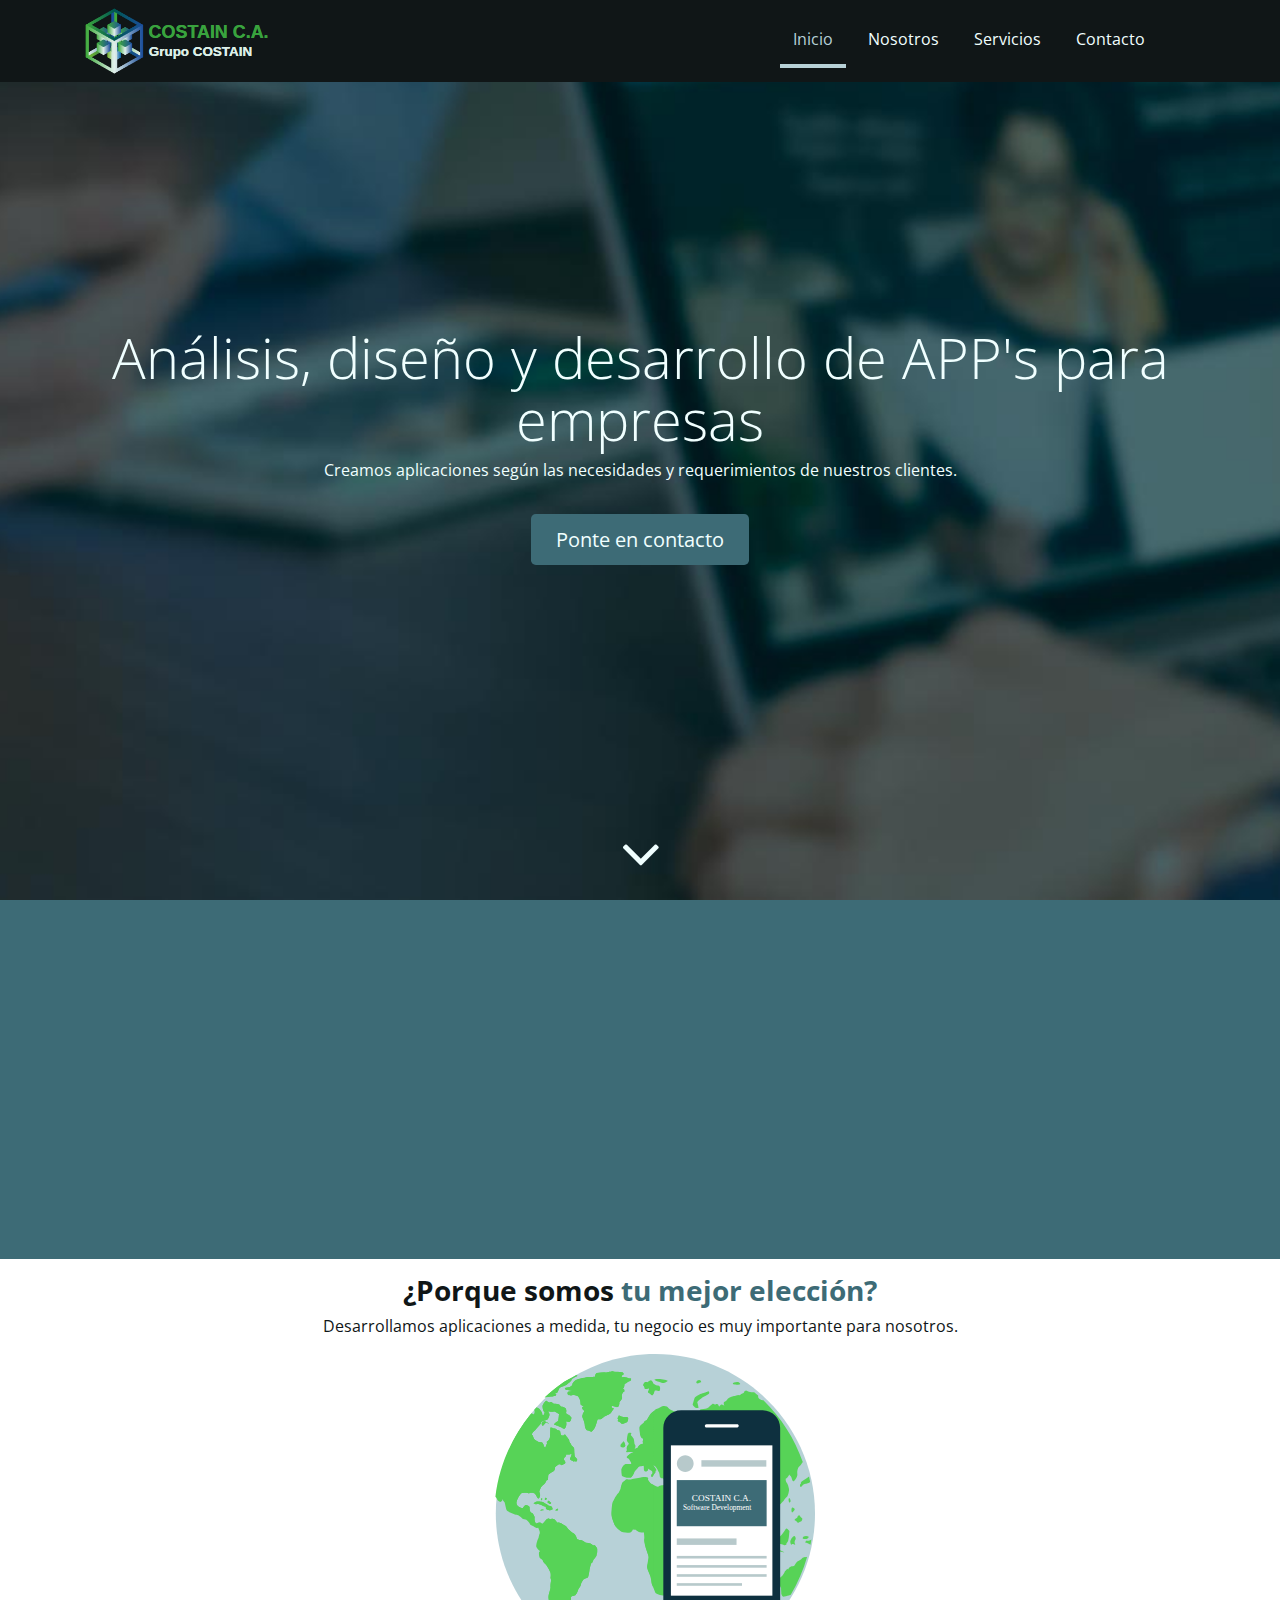
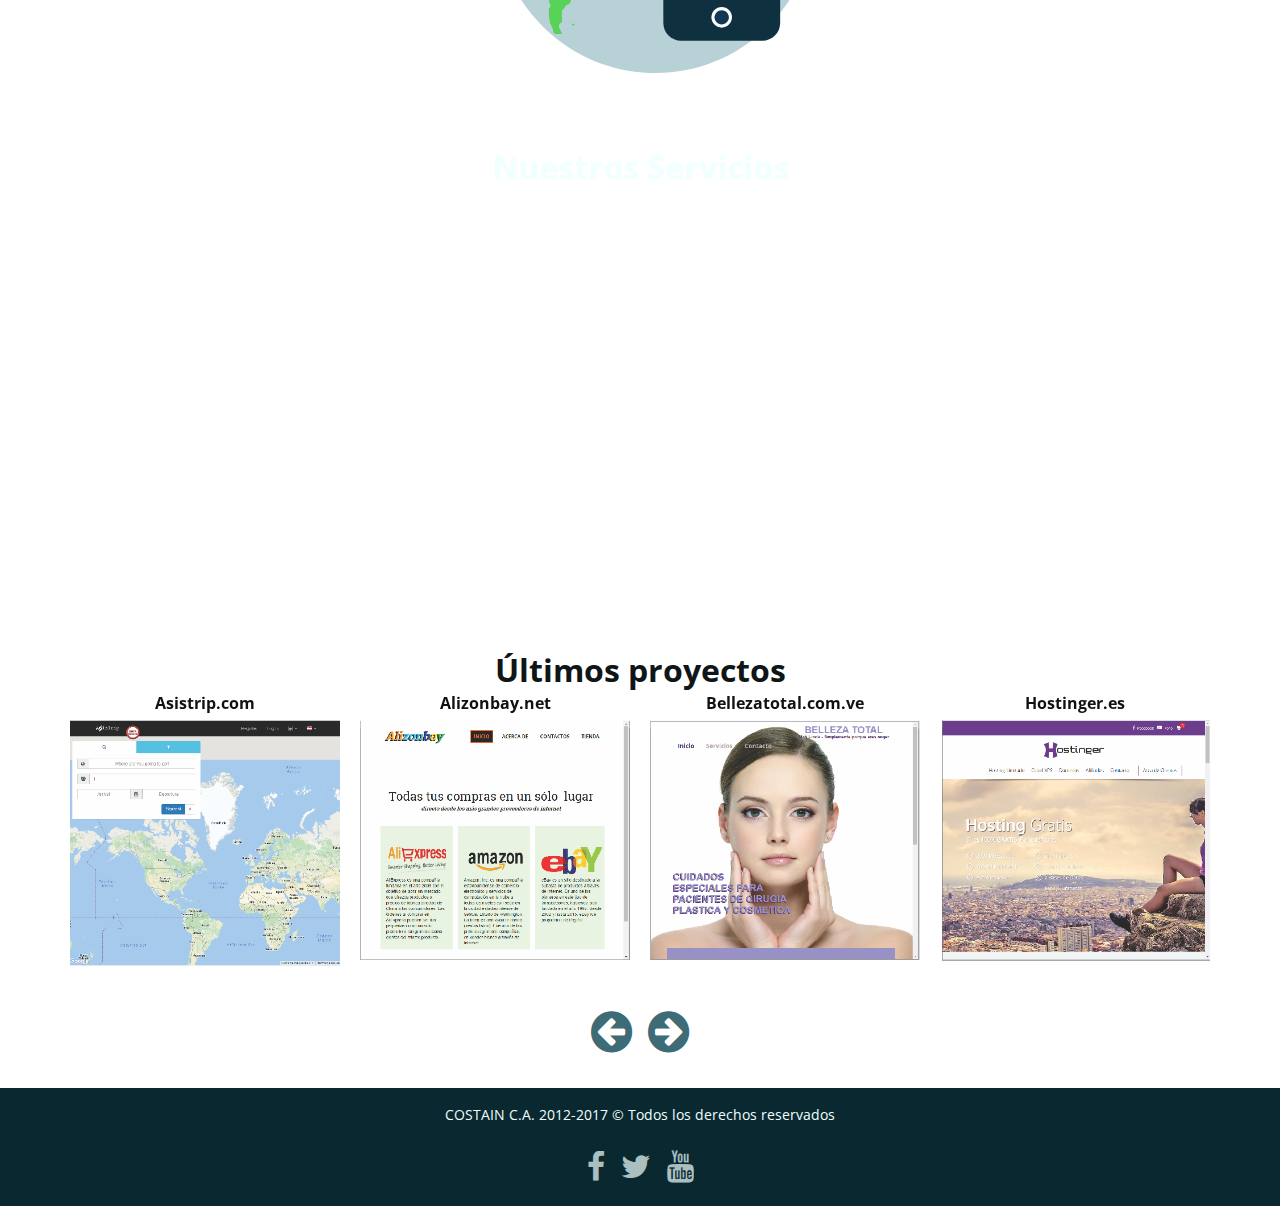
<file: index.html>
<!DOCTYPE html>
<html lang="en">

<head>
    <title>COSTAIN - Software Development</title>
    <!-- Required meta tags always come first -->
    <meta charset="utf-8">
    <meta name="viewport" content="width=device-width, initial-scale=1, shrink-to-fit=no">
    <meta http-equiv="x-ua-compatible" content="ie=edge">
    <link rel="shortcut icon" type="image/x-icon" href="favicon.ico">

    <!-- Cargando fuentes -->
    <link href='https://fonts.googleapis.com/css?family=Open+Sans:400,700,700italic' rel='stylesheet' type='text/css'>

    <!-- Cargando iconos -->
    <link href='css/font-awesome.min.css' rel='stylesheet' type='text/css'>

    <!-- Carga de Galeria de imágenes -->
    <link rel="stylesheet" href="css/owl.carousel.min.css">

    <!-- Carga de archivos css -->
    <link rel="stylesheet" href="css/bootstrap.css">
    <link rel="stylesheet" href="css/animate.min.css">
    <link rel="stylesheet" href="css/estilos.css">
</head>

<body>
    <section class="bienvenidos">

        <header class="encabezado navbar-fixed-top" role="banner" id="encabezado">
            <div class="container">
                <a href="index.html" class="logo">
                    <img src="images/logo.svg" alt="Logo del sitio">
                </a>

                <button type="button" class="boton-buscar" data-toggle="collapse" data-target="#bloque-buscar" aria-expanded="false">
                    <!-- <i class="fa fa-search" aria-hidden="true"></i> -->
                </button>
                <button type="button" class="boton-menu hidden-md-up" data-toggle="collapse" data-target="#menu-principal" aria-expanded="false">
                    <i class="fa fa-bars" aria-hidden="true"></i></button>

                <form action="#" id="bloque-buscar" class="collapse">
                    <div class="contenedor-bloque-buscar">
                        <input type="text" placeholder="Buscar...">
                        <input type="submit" value="Buscar">
                    </div>
                </form>

                <nav id="menu-principal" class="collapse">
                    <ul>
                        <li class="active"><a href="index.html">Inicio</a></li>
                        <li><a href="nosotros.html">Nosotros</a></li>
                        <li><a href="servicios.html">Servicios</a></li>
                        <li><a href="contacto.html">Contacto</a></li>
                    </ul>
                </nav>

            </div>
        </header>


        <div class="texto-encabezado text-xs-center">

            <div class="container">
                <h1 class="display-4 wow bounceIn">Análisis, diseño y desarrollo de APP's para empresas</h1>
                <p class="wow bounceIn" data-wow-delay=".3s">Creamos aplicaciones según las necesidades y requerimientos de nuestros clientes.</p>
                <a href="contacto.html" class="btn btn-primary btn-lg">Ponte en contacto</a>
            </div>

        </div>
        <div class="flecha-bajar text-xs-center">
            <a data-scroll href="#agencia"> <i class="fa fa-angle-down" aria-hidden="true"></i></a>
        </div>

    </section>
    <section class="agencia p-y-1" id="agencia">

        <div class="container">


            <div class="row">

                <div class="col-md-8 col-xl-9 wow bounceIn" data-wow-delay=".3s">
                    <h2 class="h3 text-xs-center text-md-left font-weight-bold">Análisis, Diseño y Desarrollo de Sistemas</h2>
                    <p class="text-justify">COSTAIN te asesora en el desarrollo y el diseño para que tu Aplicación Web o Movil salga a la luz. Ponemos a tu disposición las mejores plataformas del mundo de las telecomunicaciones. Proporcionamos soluciones sostenibles y los más altos estándares de calidad de servicio para nuestros clientes.</p>
                    <p class="text-justify">Invertimos en investigación e innovación para dar soluciones a los retos del futuro. Ponemos a tu alcance un servicio adaptado a tus necesidades, desde una consultoría integral con supervisión de todos y cada uno de los pasos que has de seguir para crear un negocio actual (comunicación, diseño corporativo, tecnologías...) a productos adaptados a metodologías ágiles de creación de apps diseñadas por nosotros y avaladas por nuestros años de experiencia.</p>
                    <p class="text-justify">Proveemos soluciones de ingeniería, trabajamos de manera responsable y sostenible para cumplir y satisfacer las principales necesidades de nuestros clientes.</p>

                </div>
                <div class="col-md-4 col-xl-3 wow bounceIn" data-wow-delay=".6s">
                    <img src="images/agencia.svg" alt="La agencia">
                </div>
            </div>
        </div>

    </section>
    <section class="tu-mejor-eleccion p-y-1">
        <div class="container">

            <h2 class="h3 text-xs-center font-weight-bold">¿Porque somos <span>tu mejor elección?</span></h2>
            <p class="text-xs-center">
                Desarrollamos aplicaciones a medida, tu negocio es muy importante para nosotros.
            </p>

            <div class="row">
                <ul class="col-xs-6 col-lg-4 text-xs-center text-lg-left">
                    <li class="wow zoomIn" data-wow-duration=".3s" data-wow-delay=".3s">
                        <i class="fa fa-sort-alpha-asc" aria-hidden="true"></i>

                        <div class="contenedor-eleccion">
                            <h4>Aplicaciones web</h4>
                            <p class="hidden-md-down">Para empresa que requiera ampliar sus plataformas de gestión.</p>
                        </div>
                    </li>
                    <li class="wow zoomIn" data-wow-duration=".3s" data-wow-delay=".7s">
                        <i class="fa fa-file-code-o" aria-hidden="true"></i>
                        <div class="contenedor-eleccion">
                            <h4>Software a medida</h4>
                            <p class="hidden-md-down">Servicios de mejora correctiva y evolutiva para sus aplicaciones.</p>
                        </div>
                    </li>
                    <li class="wow zoomIn" data-wow-duration=".3s" data-wow-delay="1.1s">
                        <i class="fa fa-cloud" aria-hidden="true"></i>
                        <div class="contenedor-eleccion">
                            <h4>Cloud computing</h4>
                            <p class="hidden-md-down">Para empresa que quieren llevar sus plataformas de gestión a otro nivel.</p>
                        </div>
                    </li>
                </ul>

                <div class="hidden-md-down col-lg-4">
                    <img src="images/mundo.svg" alt="Mundo movil">
                </div>

                <ul class="col-xs-6 col-lg-4 text-xs-center text-lg-right">
                    <li class="wow zoomIn" data-wow-duration=".3s" data-wow-delay=".5s">
                        <i class="fa fa-gamepad" aria-hidden="true"></i>
                        <div class="contenedor-eleccion">
                            <h4>Videojuegos</h4>
                            <p class="hidden-md-down">Si tu negocio son los Video Juegos, podemos desarrollar su idea, darle soporte y seguimiento.</p>
                        </div>
                    </li>
                    <li class="wow zoomIn" data-wow-duration=".3s" data-wow-delay=".9s">
                        <i class="fa fa-spinner" aria-hidden="true"></i>
                        <div class="contenedor-eleccion">
                            <h4>Hosting</h4>
                            <p class="hidden-md-down">Tu sitio Web en línea sin complicaciones, dejanos las tareas técnicas y de administración a nosostros.</p>
                        </div>
                    </li>
                    <li class="wow zoomIn" data-wow-duration=".3s" data-wow-delay="1.3s">
                        <i class="fa fa-mobile" aria-hidden="true"></i>
                        <div class="contenedor-eleccion">
                            <h4>App android & iOS</h4>
                            <p class="hidden-md-down">Requieres una App especifica o quieres convertir tu sitio una App, nosotros te ayudamos.</p>
                        </div>
                    </li>
                </ul>
            </div>
        </div>
    </section>

    <main class="servicios p-y-1">
        <div class="container">
            <h2 class="text-xs-center font-weight-bold">Nuestros Servicios</h2>


            <div class="row">
                <article class="col-md-4 wow bounceInLeft" data-wow-delay=".3s">
                    <img src="images/servicio-1.svg" alt="Servicio Desarrollo de Aplicaciones Mobiles">
                    <h3><a href="#"> Desarrollo de Aplicaciones Mobiles </a></h3>
                    <p class="hidden-sm-down text-justify">Desarrollamos aplicaciones móviles y plataformas web. Nuestra principal cualidad está en el desarrollo de software a medida de tus necesidades.</p>
                    <a href="#" class="btn btn-secondary hidden-sm-down">Más información</a>

                </article>

                <article class="col-md-4 wow bounceInUp" data-wow-delay=".6s">
                    <img src="images/servicio-2.svg" alt="Servicio Consultoría Tecnológica">
                    <h3><a href="#">Consultoría Tecnológica</a></h3>
                    <p class="hidden-sm-down text-justify">Ofrecemos consultoría tecnológica especializada en movilidad, necesaria previo al desarrollo de cualquier proyecto.</p>
                    <a href="#" class="btn btn-secondary hidden-sm-down">Más información</a>
                </article>

                <article class="col-md-4 wow bounceInRight" data-wow-delay="1s">
                    <img src="images/servicio-3.svg" alt="Servicio Marketing y publicidad">
                    <h3><a href="#">Marketing y publicidad</a></h3>
                    <p class="hidden-sm-down text-justify">Desarrollamos campañas publicitarias para tus sitios y APP's. Hacemos conocer tu marca en el momento exacto para conseguir un mayor inpacto.</p>
                    <a href="#" class="btn btn-secondary hidden-sm-down">Más información</a>
                </article>

            </div>
        </div>
    </main>


    <section class="ultimos-proyectos p-y-1">
        <div class="container">
            <h2 class="text-xs-center font-weight-bold">Últimos proyectos</h2>

            <div class="owl-carousel">
                <a href="#">
                    <h4>Asistrip.com</h4>
                    <img src="images/proyecto1.svg" alt="AsisTrip - asistente para viajes, hospedaje y mucho más.">
                </a>

                <a href="#">
                    <h4>Alizonbay.net</h4>
                    <img src="images/proyecto2.svg" alt="AliExpress, Amazon y eBay todos en un solo sitio.">
                </a>

                <a href="#">
                    <h4>Bellezatotal.com.ve</h4>
                    <img src="images/proyecto3.svg" alt="Cuidados especiales para pacientes de cirugia plastica y cosmetica.">
                </a>

                <a href="#">
                    <h4>Hostinger.es</h4>
                    <img src="images/proyecto4.svg" alt="Hospedaje para sitios web.">
                </a>

                <a href="#">
                    <h4>PixiCard.com</h4>
                    <img src="images/proyecto5.svg" alt="PixiCard - Comparte al mundo tu actualidad profesional. Presentación profesional e inteligente.">
                </a>

                <a href="#">
                    <h4>Radios.co.ve</h4>
                    <img src="images/proyecto6.svg" alt="Todas las emisoras de radio de Venezuela en una página.">
                </a>


            </div>
        </div>
    </section>
    
    <footer class="piedepagina p-y-1" role="contentinfo">
        <div class="container">
            <p>COSTAIN C.A. 2012-2017 © Todos los derechos reservados</p>
            <ul class="redes-sociales">
                <li><a href="#"><i class="fa fa-facebook" aria-hidden="true"> </i>  </a></li>
                <li><a href="#"><i class="fa fa-twitter" aria-hidden="true"></i> </a></li>
                <li><a href="#"><i class="fa fa-youtube" aria-hidden="true"></i> </a></li>
            </ul>
        </div>
    </footer>

    <a data-scroll class="ir-arriba" href="#encabezado"><i class="fa  fa-arrow-circle-up" aria-hidden="true"> </i> </a>

    <!-- Carga de archivos  JS -->

    <script src="js/jquery.min.js"></script>
    <script src="js/bootstrap.min.js"></script>
    <script src="js/owl.carousel.min.js"></script>
    <script type="text/javascript">
        $('.owl-carousel').owlCarousel({
            loop: true,
            margin: 0,
            nav: true,
            autoWidth: false,
            navText: ['<i class="fa fa-arrow-circle-left" title="Anterior"></i>', '<i class="fa  fa-arrow-circle-right" title="Siguiente"></i>'],
            responsive: {
                0: {
                    items: 1
                },
                500: {
                    items: 2,
                    margin: 20
                },
                800: {
                    items: 3,
                    margin: 20
                },
                1000: {
                    items: 4,
                    margin: 20
                }
            }
        })

    </script>
    <script src="js/wow.min.js"></script>
    <script src="js/smooth-scroll.min.js"></script>
    <script src="js/sitio.js"></script>



</body>

</html>
</file>
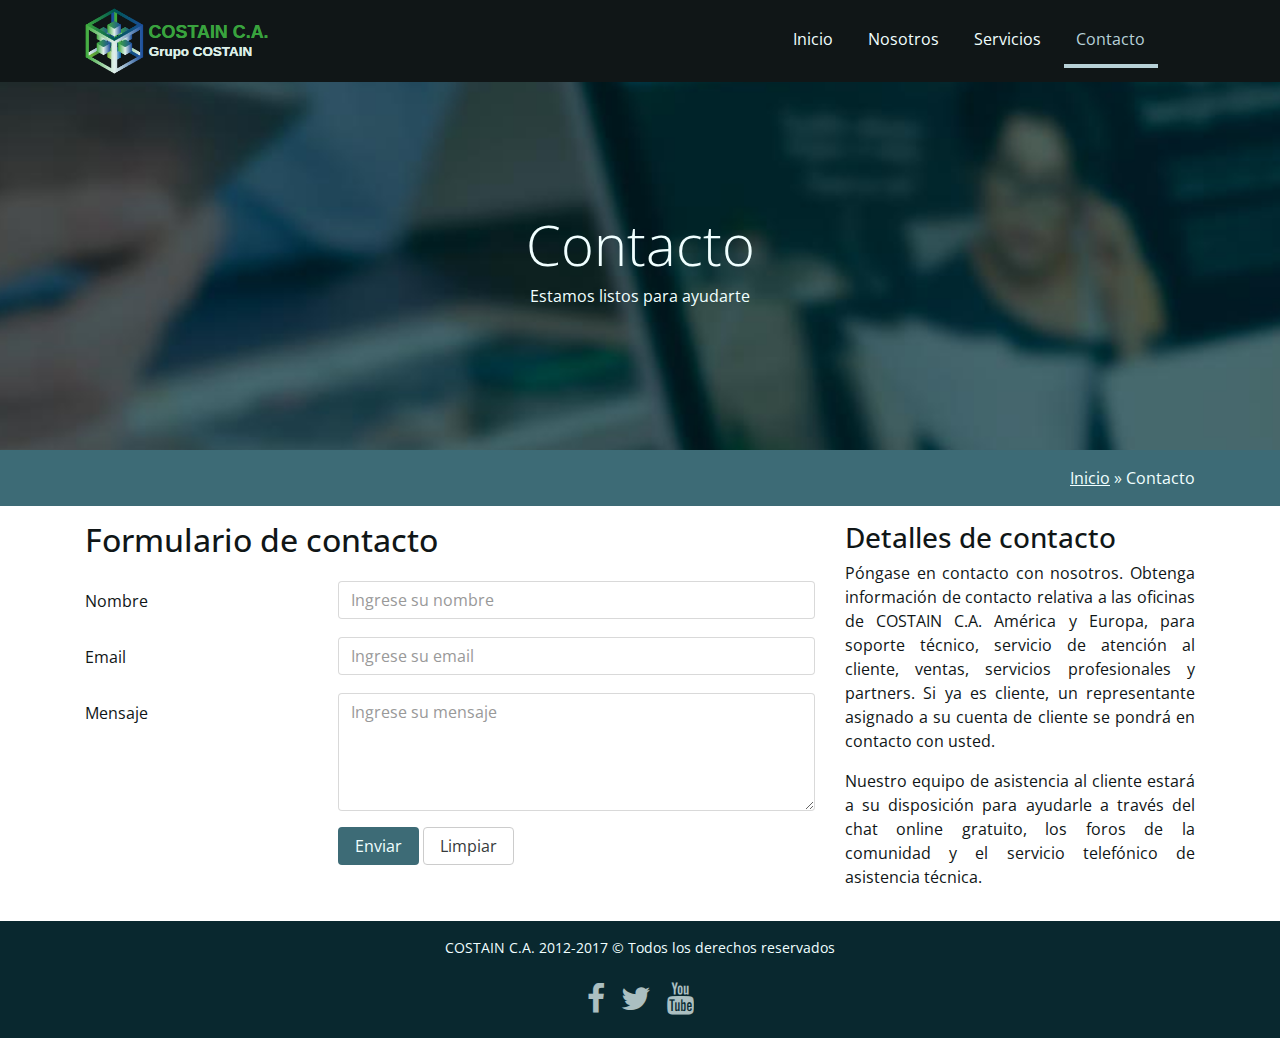
<file: contacto.html>
<!DOCTYPE html>
<html lang="en">

<head>
    <title>COSTAIN - Software Development</title>
    <!-- Required meta tags always come first -->
    <meta charset="utf-8">
    <meta http-equiv="Content-Type" content="text/html; charset=utf-8" />
    <meta name="viewport" content="width=device-width, initial-scale=1, shrink-to-fit=no">
    <meta http-equiv="x-ua-compatible" content="ie=edge">
    <link rel="shortcut icon" type="image/x-icon" href="favicon.ico">

    <!-- Cargando fuentes-->
    <link href='https://fonts.googleapis.com/css?family=Open+Sans:400,700,700italic' rel='stylesheet' type='text/css'>

    <!-- Cargando iconos -->
    <link href='css/font-awesome.min.css' rel='stylesheet' type='text/css'>


    <!-- Carga de archivos css -->
    <link rel="stylesheet" href="css/bootstrap.css">
    <link rel="stylesheet" href="css/animate.min.css">
    <link rel="stylesheet" href="css/estilos.css">
</head>

<body class="paginas-internas">
    <section class="bienvenidos">
        <header class="encabezado navbar-fixed-top" role="banner" id="encabezado">
            <div class="container">
                <a href="index.html" class="logo">
                    <img src="images/logo.svg" alt="Logo del sitio">
                </a>
                <button type="button" class="boton-buscar" data-toggle="collapse" data-target="#bloque-buscar" aria-expanded="false">
                    <!-- <i class="fa fa-search" aria-hidden="true"></i> -->
                </button>
                <button type="button" class="boton-menu hidden-md-up" data-toggle="collapse" data-target="#menu-principal" aria-expanded="false">
                    <i class="fa fa-bars" aria-hidden="true"></i>
                </button>
                <form action="#" id="bloque-buscar" class="collapse">
                    <div class="contenedor-bloque-buscar">
                        <input type="text" placeholder="Buscar...">
                        <input type="submit" value="Buscar">
                    </div>
                </form>
                <nav id="menu-principal" class="collapse">
                    <ul>
                        <li><a href="index.html">Inicio</a></li>
                        <li><a href="nosotros.html">Nosotros</a></li>
                        <li><a href="servicios.html">Servicios</a></li>
                        <li class="active"><a href="contacto.html">Contacto</a></li>
                    </ul>
                </nav>
            </div>
        </header>


        <div class="texto-encabezado text-xs-center">
            <div class="container">
                <h1 class="display-4 wow bounceIn">Contacto</h1>
                <p class="wow bounceIn" data-wow-delay=".3s">Estamos listos para ayudarte</p>
            </div>
        </div>

    </section>
    <section class="ruta p-y-1">
        <div class="container">
            <div class="row">
                <div class="col-xs-12 text-xs-right">
                    <a href="index.html">Inicio</a> » Contacto
                </div>
            </div>
        </div>
    </section>
    <main class="p-y-1">
        <div class="container">
            <div class="row">
                <div class="col-md-8">
                    <h2 class="m-b-2">Formulario de contacto</h2>
                    
                    <form name='formulario' class="contact_form" id='formulario' action="contact.php" method="post">
                        <div class="form-group row">
                            <label for="nombre" class="col-md-4 col-form-label">Nombre</label>
                            <div class="col-md-8">
                                <input class="form-control" type="text" id="nombre" name="nombre" placeholder="Ingrese su nombre" data-toggle="tooltip" data-placement="top" title="Ingrese su nombre completo">
                            </div>
                        </div>
                        <div class="form-group row">
                            <label for="email" class="col-md-4 col-form-label">Email</label>
                            <div class="col-md-8">
                                <input class="form-control" type="text" id="email" name="email" placeholder="Ingrese su email" data-toggle="tooltip" data-placement="top" title="Ingrese su email">
                            </div>
                        </div>
                        <div class="form-group row">
                            <label for="mensaje" class="col-md-4 col-form-label">Mensaje</label>
                            <div class="col-md-8">
                                <textarea class="form-control" rows="5" id="mensaje" name="mensaje" placeholder="Ingrese su mensaje" data-toggle="tooltip" data-placement="top" title="Ingrese un mensaje"></textarea>
                            </div>
                        </div>
                        <div class="form-group row">
                            <div class="col-md-8 offset-md-4">
                                <button type="submit" class="btn btn-primary">Enviar</button>
                                <button type="reset" class="btn btn-secondary">Limpiar</button>
                            </div>
                        </div>
                    </form>
                    
                </div>
                <div class="col-md-4 text-justify">
                    <h3>Detalles de contacto</h3>
                    <p>Póngase en contacto con nosotros. Obtenga información de contacto relativa a las oficinas de COSTAIN C.A. América y Europa, para  soporte técnico, servicio de atención al cliente, ventas, servicios profesionales y partners. Si ya es cliente, un representante asignado a su cuenta de cliente se pondrá en contacto con usted.</p>
                    <p>Nuestro equipo de asistencia al cliente estará a su disposición para ayudarle a través del chat online gratuito, los foros de la comunidad y el servicio telefónico de asistencia técnica.</p>
                </div>
            </div>
        </div>
    </main>

    <footer class="piedepagina p-y-1" role="contentinfo">
        <div class="container">
            <p>COSTAIN C.A. 2012-2017 © Todos los derechos reservados</p>
            <ul class="redes-sociales">
                <li><a href="#"><i class="fa fa-facebook" aria-hidden="true"> </i>  </a></li>
                <li><a href="#"><i class="fa fa-twitter" aria-hidden="true"></i> </a></li>
                <li><a href="#"><i class="fa fa-youtube" aria-hidden="true"></i> </a></li>
            </ul>
        </div>
    </footer>

    <a data-scroll class="ir-arriba" href="#encabezado"><i class="fa  fa-arrow-circle-up" aria-hidden="true"> </i> </a>

    <!-- Carga de archivos  JS -->

    <script src="js/jquery.min.js"></script>
    <script src="js/tether.min.js"></script>
    <script type="text/javascript">
        $(function() {
            $('[data-toggle="tooltip"]').tooltip()
        })

    </script>

    <script src="js/bootstrap.min.js"></script>
    <script src="js/wow.min.js"></script>
    <script src="js/smooth-scroll.min.js"></script>
    <script src="js/sitio.js"></script>

</body>

</html>
</file>
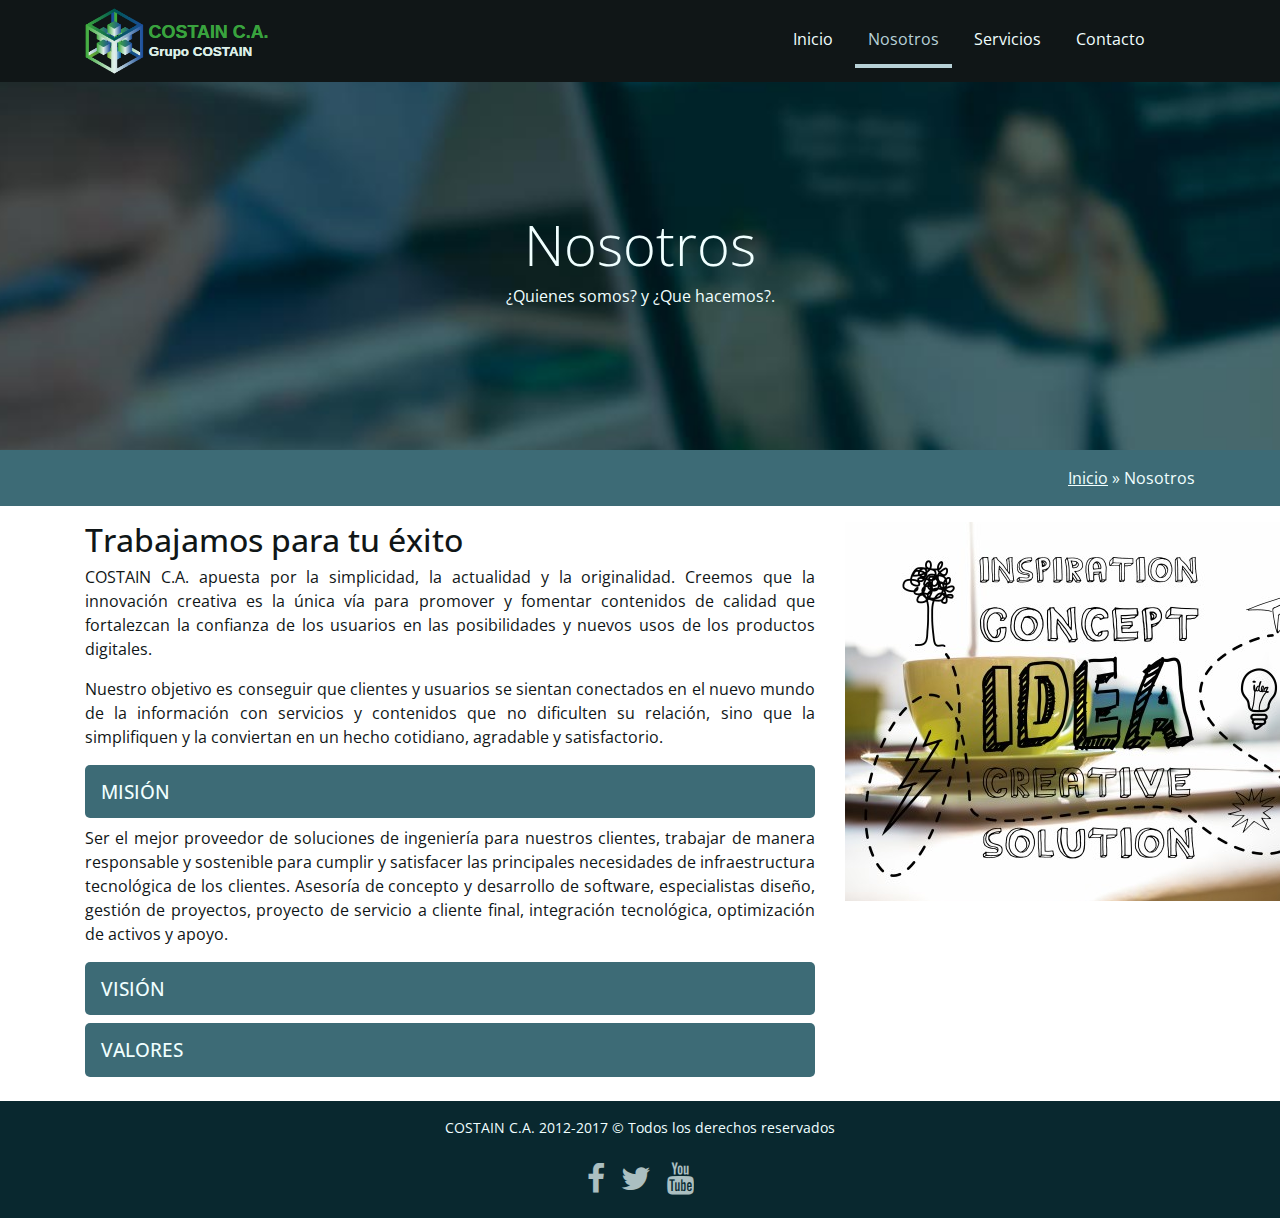
<file: nosotros.html>
<!DOCTYPE html>
<html lang="en">

<head>
    <title>Nosotros | COSTAIN - Software Development</title>
    <!-- Required meta tags always come first -->
    <meta charset="utf-8">
    <meta name="viewport" content="width=device-width, initial-scale=1, shrink-to-fit=no">
    <meta http-equiv="x-ua-compatible" content="ie=edge">
    <link rel="shortcut icon" type="image/x-icon" href="favicon.ico">

    <!-- Cargando fuentes -->
    <link href='https://fonts.googleapis.com/css?family=Open+Sans:400,700,700italic' rel='stylesheet' type='text/css'>

    <!-- Cargando iconos -->
    <link href='css/font-awesome.min.css' rel='stylesheet' type='text/css'>


    <!-- Carga de archivos css -->
    <link rel="stylesheet" href="css/bootstrap.css">
    <link rel="stylesheet" href="css/animate.min.css">
    <link rel="stylesheet" href="css/estilos.css">
</head>

<body class="paginas-internas">
    <section class="bienvenidos">

        <header class="encabezado navbar-fixed-top" role="banner" id="encabezado">
            <div class="container">
                <a href="index.html" class="logo">
                    <img src="images/logo.svg" alt="Logo del sitio">
                </a>

                <button type="button" class="boton-buscar" data-toggle="collapse" data-target="#bloque-buscar" aria-expanded="false">
                    <!-- <i class="fa fa-search" aria-hidden="true"></i> -->
                </button>
                <button type="button" class="boton-menu hidden-md-up" data-toggle="collapse" data-target="#menu-principal" aria-expanded="false">
                    <i class="fa fa-bars" aria-hidden="true"></i></button>

                <form action="#" id="bloque-buscar" class="collapse">
                    <div class="contenedor-bloque-buscar">
                        <input type="text" placeholder="Buscar...">
                        <input type="submit" value="Buscar">
                    </div>
                </form>

                <nav id="menu-principal" class="collapse">
                    <ul>
                        <li><a href="index.html">Inicio</a></li>
                        <li class="active"><a href="nosotros.html">Nosotros</a></li>
                        <li><a href="servicios.html">Servicios</a></li>
                        <li><a href="contacto.html">Contacto</a></li>
                    </ul>
                </nav>

            </div>
        </header>


        <div class="texto-encabezado text-xs-center">

            <div class="container">
                <h1 class="display-4">Nosotros</h1>
                <p class="wow bounceIn" data-wow-delay=".3s">¿Quienes somos? y ¿Que hacemos?.</p>

            </div>

        </div>

    </section>
    <section class="ruta p-y-1">
        <div class="container">
            <div class="row">
                <div class="col-xs-12 text-xs-right">
                    <a href="index.html">Inicio</a> » Nosotros

                </div>
            </div>
        </div>
    </section>
    <main class="p-y-1">
        <div class="container">
            <div class="row">
                <article class="col-md-8">
                    <h2>Trabajamos para tu éxito</h2>
                    <p class="text-justify">
                        COSTAIN C.A. apuesta por la simplicidad, la actualidad y la originalidad. Creemos que la innovación creativa es la única vía para promover y fomentar contenidos de calidad que fortalezcan la confianza de los usuarios en las posibilidades y nuevos usos de los productos digitales.
                    </p>
                    <p class="text-justify">
                        Nuestro objetivo es conseguir que clientes y usuarios se sientan conectados en el nuevo mundo de la información con servicios y contenidos que no dificulten su relación, sino que la simplifiquen y la conviertan en un hecho cotidiano, agradable y satisfactorio.
                    </p>



                    <div id="accordion" role="tablist" aria-multiselectable="true">

                        <div class="panel panel-default">

                            <h4 class="panel-heading">
 <a data-toggle="collapse" data-parent="#accordion" href="#tab-mision"> MISIÓN </a>

                            </h4>
                            <div id="tab-mision" class="panel-collapse collapse in">
                                <p class="text-justify">
                                    Ser el mejor proveedor de soluciones de ingeniería para nuestros clientes, trabajar de manera responsable y sostenible para cumplir y satisfacer las principales necesidades de infraestructura tecnológica de los clientes. Asesoría de concepto y desarrollo de software, especialistas diseño, gestión de proyectos, proyecto de servicio a cliente final, integración tecnológica, optimización de activos y apoyo.
                                </p>
                            </div>
                        </div>

                        <div class="panel panel-default">
                            <h4 class="panel-heading">
                               
        <a class="collapsed" data-toggle="collapse" data-parent="#accordion" href="#tab-vision" >VISIÓN</a>
     
                            </h4>
                            <div id="tab-vision" class="panel-collapse collapse">
                                <p class="text-justify">
                                    Estamos construyendo un negocio sostenible a largo plazo que crea más valor económico, ambiental y social a través de una mayor responsabilidad corporativa. En Costain, Responsabilidad Corporativa no es un departamento, es un estado de ánimo (EA) y la base de todas nuestras decisiones. Llamamos a este enfoque CostainEA. Es un compromiso con ustedes y con nuestros grupos de interés.
                                </p>
                                <p class="text-justify">
                                    ¿qué significa esto en la práctica? Esto significa centrarse en los temas que le interesan, lo que le permite juzgarnos sobre los ambiciosos objetivos que nos propusimos. CostainEA nuestro entorno natural y construido; nuestras relaciones con todos los grupos de interés y fundamentalmente, sobre el futuro. Creemos en relaciones exitosas a largo plazo, con nuestra propia gente, nuestros clientes y socios, nuestros inversores y toda nuestra comunidad.
                                </p>

                            </div>
                        </div>

                        <div class="panel panel-default">
                            <h4 class="panel-heading">
                               
        <a class="collapsed" data-toggle="collapse" data-parent="#accordion" href="#tab-valores" >
        VALORES
        </a>
     
                            </h4>
                            <div id="tab-valores" class="panel-collapse collapse">
                                <p class="text-justify">
                                    Animamos a la comunicación abierta, honesta y respetuosa. Creemos en relaciones sólidas y duraderas que sean mutuamente beneficiosas.
                                    <li>Proporcionar un ambiente de trabajo seguro.</li>
                                    <li>Proporcionar un ambiente de trabajo saludable para toda nuestra gente.</li>
                                    <li>Atraer, retener y desarrollar a los mejores profesionales para el Grupo Costain.</li>
                                    <li>Apoyar a las comunidades en las que operamos, asegurándonos que dejamos un legado duradero.</li>
                                    <li>Proporcionar soluciones sostenibles y los más altos estándares de calidad de servicio para nuestros clientes.</li>
                                    <li>Operar una cadena de suministro responsable de colaboración donde nuestros socios nos apoyan en la entrega de soluciones eficientes, innovadoras y sostenibles.</li>
                                </p>
                            </div>
                        </div>
                    </div>

                </article>
                <aside class="col-md-4">
                    <img src="images/nosotros.svg" alt="Nosotros">
                </aside>
            </div>
        </div>
    </main>

    <footer class="piedepagina p-y-1" role="contentinfo">
        <div class="container">
            <p>COSTAIN C.A. 2012-2017 © Todos los derechos reservados</p>
            <ul class="redes-sociales">
                <li><a href="#"><i class="fa fa-facebook" aria-hidden="true"> </i>  </a></li>
                <li><a href="#"><i class="fa fa-twitter" aria-hidden="true"></i> </a></li>
                <li><a href="#"><i class="fa fa-youtube" aria-hidden="true"></i> </a></li>
            </ul>
        </div>
    </footer>

    <a data-scroll class="ir-arriba" href="#encabezado"><i class="fa  fa-arrow-circle-up" aria-hidden="true"> </i> </a>

    <!-- Carga de archivos  JS -->

    <script src="js/jquery.min.js"></script>
    <script src="js/bootstrap.min.js"></script>
    <script src="js/wow.min.js"></script>
    <script src="js/smooth-scroll.min.js"></script>
    <script src="js/sitio.js"></script>

</body>

</html>
</file>
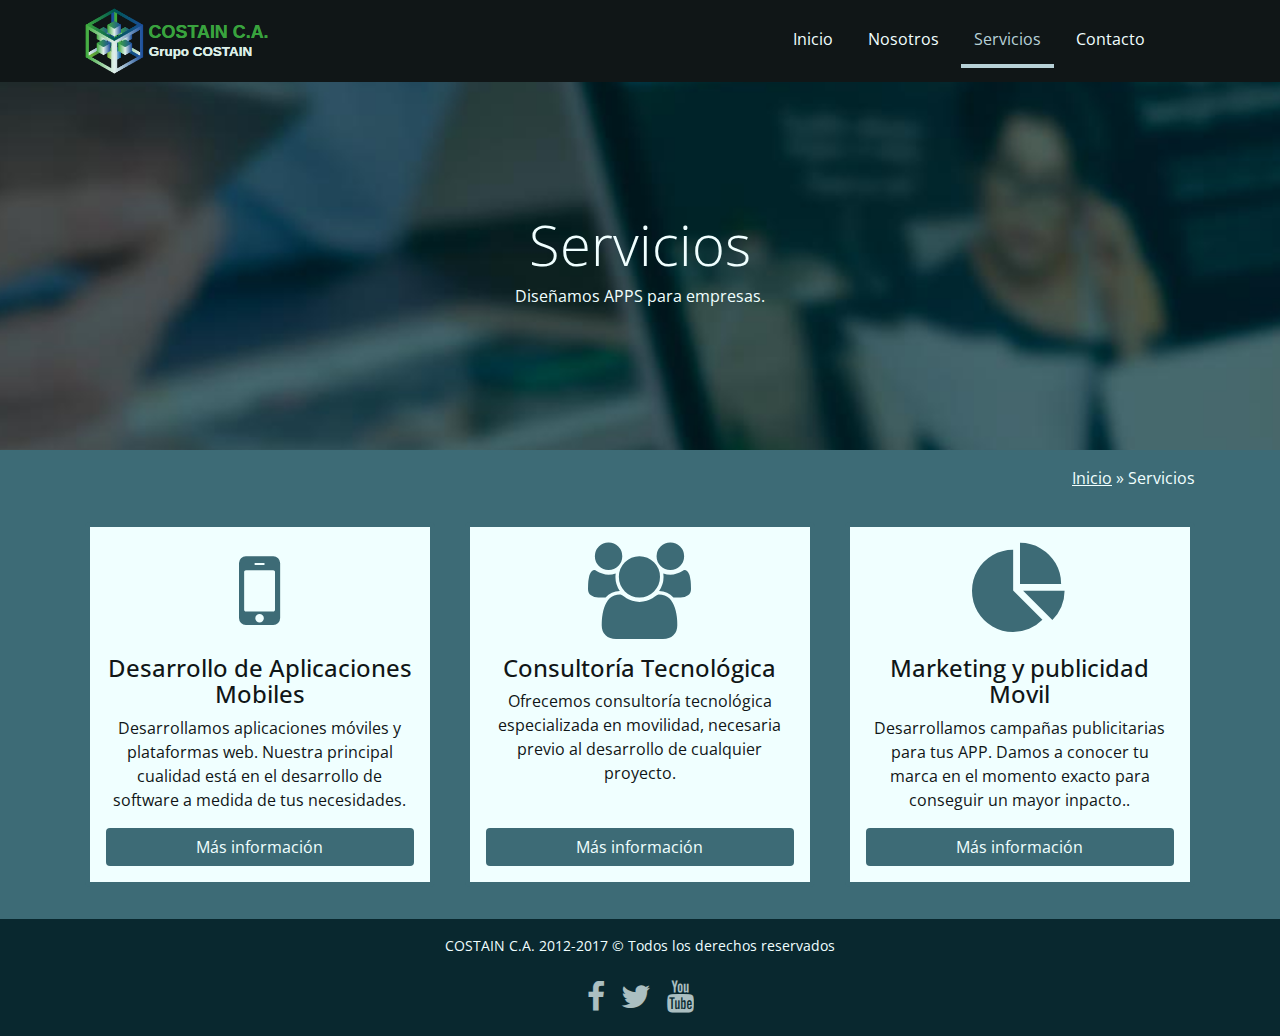
<file: servicios.html>
<!DOCTYPE html>
<html lang="en">

<head>
    <title>Servicios | COSTAIN - Software Development</title>
    <!-- Required meta tags always come first -->
    <meta charset="utf-8">
    <meta name="viewport" content="width=device-width, initial-scale=1, shrink-to-fit=no">
    <meta http-equiv="x-ua-compatible" content="ie=edge">
    <link rel="shortcut icon" type="image/x-icon" href="favicon.ico">

    <!-- Cargando fuentes-->
    <link href='https://fonts.googleapis.com/css?family=Open+Sans:400,700,700italic' rel='stylesheet' type='text/css'>

    <!-- Cargando iconos -->
    <link href='css/font-awesome.min.css' rel='stylesheet' type='text/css'>


    <!-- Carga de archivos css -->
    <link rel="stylesheet" href="css/bootstrap.css">
    <link rel="stylesheet" href="css/animate.min.css">
    <link rel="stylesheet" href="css/estilos.css">
</head>

<body class="paginas-internas">
    <section class="bienvenidos">

        <header class="encabezado navbar-fixed-top" role="banner" id="encabezado">
            <div class="container">
                <a href="index.html" class="logo">
                    <img src="images/logo.svg" alt="Logo del sitio">
                </a>

                <button type="button" class="boton-buscar" data-toggle="collapse" data-target="#bloque-buscar" aria-expanded="false">
                    <!-- <i class="fa fa-search" aria-hidden="true"></i> -->
                </button>
                <button type="button" class="boton-menu hidden-md-up" data-toggle="collapse" data-target="#menu-principal" aria-expanded="false">
                    <i class="fa fa-bars" aria-hidden="true"></i></button>

                <form action="#" id="bloque-buscar" class="collapse">
                    <div class="contenedor-bloque-buscar">
                        <input type="text" placeholder="Buscar...">
                        <input type="submit" value="Buscar">
                    </div>
                </form>

                <nav id="menu-principal" class="collapse">
                    <ul>
                        <li><a href="index.html">Inicio</a></li>
                        <li><a href="nosotros.html">Nosotros</a></li>
                        <li class="active"><a href="servicios.html">Servicios</a></li>
                        <li><a href="contacto.html">Contacto</a></li>
                    </ul>
                </nav>

            </div>
        </header>


        <div class="texto-encabezado text-xs-center">

            <div class="container">
                <h1 class="display-4  wow bounceIn">Servicios</h1>
                <p class="wow bounceIn" data-wow-delay=".3s">Diseñamos APPS para empresas.</p>

            </div>

        </div>

    </section>
    <section class="ruta p-y-1">
        <div class="container">
            <div class="row">
                <div class="col-xs-12 text-xs-right">
                    <a href="index.html">Inicio</a> » Servicios

                </div>
            </div>
        </div>
    </section>
    <main class="p-y-1 lista-servicios">
        <div class="container">
            <div class="row">

                <div class="col-md-4">
                    <article class="item-servicios">
                        <i class="fa fa-mobile" aria-hidden="true"></i>
                        <h4>Desarrollo de Aplicaciones Mobiles</h4>

                        <p>
                            Desarrollamos aplicaciones móviles y plataformas web. Nuestra principal cualidad está en el desarrollo de software a medida de tus necesidades.
                        </p>
                        <a href="#" class="btn btn-primary" data-toggle="modal" data-target="#servicio1">Más información</a>

                    </article>
                </div>


                <div class="col-md-4">
                    <article class="item-servicios">
                        <i class="fa fa-group" aria-hidden="true"></i>
                        <h4>Consultoría Tecnológica</h4>
                        <p>
                            Ofrecemos consultoría tecnológica especializada en movilidad, necesaria previo al desarrollo de cualquier proyecto.
                        </p>
                        <a href="#" class="btn btn-primary" data-toggle="modal" data-target="#servicio2">Más información</a>

                    </article>
                </div>

                <div class="col-md-4">
                    <article class="item-servicios">
                        <i class="fa fa-pie-chart" aria-hidden="true"></i>
                        <h4>Marketing y publicidad Movil</h4>
                        <p>
                            Desarrollamos campañas publicitarias para tus APP. Damos  a conocer tu marca en el momento exacto para conseguir un mayor inpacto..
                        </p>
                        <a href="#" class="btn btn-primary" data-toggle="modal" data-target="#servicio3">Más información</a>

                    </article>
                </div>

            </div>
        </div>
    </main>







    <footer class="piedepagina p-y-1" role="contentinfo">
        <div class="container">
            <p>COSTAIN C.A. 2012-2017 © Todos los derechos reservados</p>
            <ul class="redes-sociales">
                <li><a href="#"><i class="fa fa-facebook" aria-hidden="true"> </i>  </a></li>
                <li><a href="#"><i class="fa fa-twitter" aria-hidden="true"></i> </a></li>
                <li><a href="#"><i class="fa fa-youtube" aria-hidden="true"></i> </a></li>
            </ul>

        </div>

    </footer>

    <a data-scroll class="ir-arriba" href="#encabezado"><i class="fa  fa-arrow-circle-up" aria-hidden="true"> </i> </a>




    <!-- Modal 1  -->
    <div class="modal fade" id="servicio1" tabindex="-1" role="dialog" aria-hidden="true">
        <div class="modal-dialog modal-lg" role="document">
            <div class="modal-content">
                <div class="modal-header">
                    <button type="button" class="close" data-dismiss="modal" aria-label="Close">
                        <span aria-hidden="true">&times;</span>
                    </button>
                    <h4 class="modal-title">Desarrollo de Aplicaciones y Web Mobil</h4>
                </div>
                <div class="modal-body">
                    <div class="row">

                        <div class="col-md-8 text-justify">
                            Los sitios web móvil son aquellos que están directamente diseñados y desarrollados ex profeso para la navegación desde un smartphone, lo que hoy se conoce como "Mobile First", pudiendo acceder directamente desde el navegador del teléfono a una versión optimizada de su sitio web, sin necesidad de instalar ninguna aplicación adicional. Actualmente el desarrollo de estas versiones móviles se lleva a cabo usando HTML5 que, gracias a sus nuevas capacidades de acceso al hardware del teléfono, se presenta como una excelente opción, tanto para sitios web corporativos como para sitios de comercio electrónico.
                            Un sitio web con diseño "responsive" o adaptativo son aquellos diseñados con diferentes técnicas usando HTML5, CSS3, Media Queries, etc. que permiten que un mismo sitio web se adapte, en cuanto a su diseño, disposición de elementos y contenido, a cualquier dispositivo o resolución de pantalla gracias a la disposición líquida de los elementos. De esta forma sólo es necesario desarrollar una única web para visualizarla en PC, teléfono, tablet, etc.
                        </div>

                        <div class="col-md-4">
                            <img src="images/servicio-1.svg" alt="" width="200" class="img-fluid m-x-auto">
                        </div>


                    </div>

                </div>

            </div>
        </div>
    </div>


    <!-- Modal 2  -->
    <div class="modal fade" id="servicio2" tabindex="-1" role="dialog" aria-hidden="true">
        <div class="modal-dialog modal-lg" role="document">
            <div class="modal-content">
                <div class="modal-header">
                    <button type="button" class="close" data-dismiss="modal" aria-label="Close">
                        <span aria-hidden="true">&times;</span>
                    </button>
                    <h4 class="modal-title">Consultoría Tecnológica</h4>
                </div>
                <div class="modal-body">
                    <div class="row">

                        <div class="col-md-8 text-justify">
                            La consultoría tecnológica es un campo que se enfoca en aconsejar a otras empresas cómo usar las tecnologías de la información para conseguir sus objetivos empresariales. La innovación empresarial y tecnológica están estrechamente vinculadas y la demanda de servicios de transformación organizacional a través del uso de la tecnología que cambia y crece rápidamente.
                            En COSTAIN contamos con la experiencia y los profesionales adecuados para ayudar a que las Tecnologías de la Información sean un motor para cualquier organización pública y privada. Nos enfocamos en ayudamos a nuestros clientes a resolver sus retos en el campo de la tecnología de información, nos encargamos de estimar, gestionar, implementar, instalar y administrar los sistemas informáticos en régimen de subcontratación o venta directa y desarrollo a medida.
                        </div>

                        <div class="col-md-4">
                            <img src="images/servicio-2.svg" alt="" width="200" class="img-fluid m-x-auto">
                        </div>


                    </div>

                </div>

            </div>
        </div>
    </div>


    <!-- Modal 2  -->
    <div class="modal fade" id="servicio3" tabindex="-1" role="dialog" aria-hidden="true">
        <div class="modal-dialog modal-lg" role="document">
            <div class="modal-content">
                <div class="modal-header">
                    <button type="button" class="close" data-dismiss="modal" aria-label="Close">
                        <span aria-hidden="true">&times;</span>
                    </button>
                    <h4 class="modal-title">Marketing y publicidad Movil</h4>
                </div>
                <div class="modal-body">
                    <div class="row">

                        <div class="col-md-8 text-justify">
                            Nuestra área de Competencia de e-Commerce está formada por profesionales que han participado en diversos proyectos, algunos de ellos para las principales compañías de online. Tenemos expertos en varios los ámbitos tecnológicos tanto para la generación de tráfico (SEO, SEM, Community Managering...) como conversión (Usabilidad, Accesibilidad, Marketing Online).  También en los modelos (B2B y Clubs privados de venta) y ámbitos funcionales (Viajes, Libros, Juguetes, Muebles, Electrodomésticos, Podcast, Ropa y Calzado, Clasificados...).
                        </div>

                        <div class="col-md-4">
                            <img src="images/servicio-3.svg" alt="" width="200" class="img-fluid m-x-auto m-t-2">
                        </div>


                    </div>

                </div>

            </div>
        </div>
    </div>


    <!-- Carga de archivos  JS -->

    <script src="js/jquery.min.js"></script>
    <script src="js/bootstrap.min.js"></script>
    <script src="js/wow.min.js"></script>
    <script src="js/smooth-scroll.min.js"></script>
    <script src="js/sitio.js"></script>
</body>

</html>
</file>
<file: css/estilos.css>
@charset "UTF-8";
html {
  font-size: 15px; }

body {
  font-family: 'Open Sans', sans-serif;
  color: #101617; }

.bienvenidos {
  background: url("../images/fondo-encabezado.jpg") no-repeat center top;
  color: azure;
  background-size: cover;
  background-attachment: fixed !important;
  height: 100vh;
  display: -webkit-box;
  display: -webkit-flex;
  display: -ms-flexbox;
  display: flex;
  -webkit-box-orient: vertical;
  -webkit-box-direction: normal;
  -webkit-flex-direction: column;
      -ms-flex-direction: column;
          flex-direction: column; }

.encabezado {
  background: #101617;
  color: azure;
  padding: .5rem 0;
  -webkit-transition: all .5s ease;
          transition: all .5s ease; }

.encabezado.fondo-menu {
  background: #09282F;
  padding: 1rem 0; }

.encabezado .container {
  display: -webkit-box;
  display: -webkit-flex;
  display: -ms-flexbox;
  display: flex;
  -webkit-box-align: center;
  -webkit-align-items: center;
      -ms-flex-align: center;
          align-items: center;
  -webkit-flex-wrap: wrap;
      -ms-flex-wrap: wrap;
          flex-wrap: wrap; }

.encabezado .logo img {
  width: 200px;
  height: auto; }

/*Estilos para el boton: buscar y menu*/
.boton-buscar,
.boton-menu {
  border: 0;
  font-size: 2rem;
  margin: 0;
  padding: 0 .5rem;
  background: transparent;
  color: azure; }

.boton-buscar:focus,
.boton-menu:focus {
  outline: 0; }

.boton-buscar {
  margin-left: auto;
  margin-right: .8rem; }

/*Estilos bloque buscar*/
#bloque-buscar {
  -webkit-box-flex: 1;
  -webkit-flex: 1 1 100%;
      -ms-flex: 1 1 100%;
          flex: 1 1 100%; }

.contenedor-bloque-buscar {
  display: -webkit-box;
  display: -webkit-flex;
  display: -ms-flexbox;
  display: flex;
  height: 3rem;
  margin: 1rem 0; }

.contenedor-bloque-buscar input[type="text"] {
  border: 0;
  border-radius: 5px 0 0 5px;
  padding: 1rem;
  -webkit-box-flex: 1;
  -webkit-flex: 1 1 auto;
      -ms-flex: 1 1 auto;
          flex: 1 1 auto; }

.contenedor-bloque-buscar input[type="submit"] {
  -webkit-box-flex: 1;
  -webkit-flex: 1 1 auto;
      -ms-flex: 1 1 auto;
          flex: 1 1 auto;
  border: 0;
  border-radius: 0 5px 5px 0;
  background: #3D6B76;
  color: azure;
  -webkit-box-flex: 0;
  -webkit-flex: 0 1 auto;
      -ms-flex: 0 1 auto;
          flex: 0 1 auto;
  padding: 0 1rem; }

#menu-principal {
  -webkit-box-flex: 1;
  -webkit-flex: 1 1 100%;
      -ms-flex: 1 1 100%;
          flex: 1 1 100%; }

#menu-principal ul {
  padding: 0;
  list-style: none;
  margin: 1rem 0 0 0; }

#menu-principal ul a {
  display: block;
  padding: .8rem 0;
  text-align: center;
  color: azure;
  text-transform: uppercase;
  border-top: 1px solid #8c8888;
  text-decoration: none; }

#menu-principal ul a:hover,
#menu-principal ul li.active a {
  color: #3D6B76; }

.texto-encabezado {
  -webkit-box-flex: 1;
  -webkit-flex: 1 1 auto;
      -ms-flex: 1 1 auto;
          flex: 1 1 auto;
  display: -webkit-box;
  display: -webkit-flex;
  display: -ms-flexbox;
  display: flex;
  -webkit-box-align: center;
  -webkit-align-items: center;
      -ms-flex-align: center;
          align-items: center; }

.texto-encabezado .display-4 {
  margin-top: 5.5rem; }

.texto-encabezado .btn-primary {
  margin-top: 1rem; }

.btn-primary {
  color: azure;
  background-color: #3D6B76;
  border-color: transparent;
  -webkit-transition: all .5s ease;
          transition: all .5s ease; }

.btn-primary:hover,
.btn-primary:focus,
.btn-primary:active:hover {
  background-color: #3D6B76;
  border-color: transparent; }

.flecha-bajar a {
  display: inline-block;
  color: azure;
  font-size: 4rem;
  -webkit-animation: flecha-animada 2s ease-in-out infinite;
          animation: flecha-animada 2s ease-in-out infinite; }

@-webkit-keyframes flecha-animada {
  from {
    -webkit-transform: translateY(0);
            transform: translateY(0); }
  50% {
    -webkit-transform: translateY(6px);
            transform: translateY(6px); }
  to {
    -webkit-transform: translateY(0);
            transform: translateY(0); } }

@keyframes flecha-animada {
  from {
    -webkit-transform: translateY(0);
            transform: translateY(0); }
  50% {
    -webkit-transform: translateY(6px);
            transform: translateY(6px); }
  to {
    -webkit-transform: translateY(0);
            transform: translateY(0); } }
/*-----------------------------
SECCION AGENCIA
------------------------------*/
.agencia {
  background: #3D6B76;
  color: azure; }

.agencia img {
  width: 80%;
  margin: 0 auto;
  display: block; }

/*----------------------------
SECCION TU MEJOR ELECCI├ôN
----------------------------*/
.tu-mejor-eleccion h2 span {
  color: #3D6B76; }

.tu-mejor-eleccion ul,
.tu-mejor-eleccion ul li {
  list-style: none; }

.tu-mejor-eleccion ul li .fa {
  font-size: 2.3rem;
  background: #3D6B76;
  border-radius: 50%;
  width: 4.7rem;
  height: 4.7rem;
  line-height: 4.7rem;
  color: azure; }

.tu-mejor-eleccion ul li .contenedor-eleccion h4 {
  font-size: 1.2rem;
  font-weight: bold;
  margin-top: .8rem; }

.tu-mejor-eleccion ul li {
  min-height: 9rem; }

/*-------------------------------
SECCION SERVICIOS
--------------------------------*/
.servicios {
  background: url("../images/fondo-servicios.jpg") no-repeat center center;
  background-size: cover;
  background-attachment: fixed !important;
  color: azure; }

.servicios article {
  display: -webkit-box;
  display: -webkit-flex;
  display: -ms-flexbox;
  display: flex;
  -webkit-box-align: center;
  -webkit-align-items: center;
      -ms-flex-align: center;
          align-items: center;
  margin: 1rem 0; }

.servicios img {
  -webkit-box-flex: 0;
  -webkit-flex: 0 0 60px;
      -ms-flex: 0 0 60px;
          flex: 0 0 60px;
  overflow: hidden;
  margin-right: 1rem; }

.servicios h3 {
  margin: 0;
  font-size: 1.1rem;
  -webkit-box-flex: 1;
  -webkit-flex: 1 1 auto;
      -ms-flex: 1 1 auto;
          flex: 1 1 auto; }

.servicios h3 a {
  color: azure;
  display: -webkit-box;
  display: -webkit-flex;
  display: -ms-flexbox;
  display: flex;
  -webkit-box-pack: justify;
  -webkit-justify-content: space-between;
      -ms-flex-pack: justify;
          justify-content: space-between;
  -webkit-box-align: center;
  -webkit-align-items: center;
      -ms-flex-align: center;
          align-items: center;
  text-decoration: none; }

.servicios h3 a::after {
  content: "\f054";
  font-family: FontAwesome;
  font-size: 2rem;
  margin-left: 1rem;
  opacity: .5;
  position: relative;
  left: 0;
  -webkit-transition: all .5s ease;
          transition: all .5s ease; }

.servicios h3 a:hover::after {
  left: -.5rem;
  opacity: 1;
  color: #B7D1D7; }

/*---------------------------------
SECCION ├ÜLTIMOS PROYECTOS
------------------------------------*/
.ultimos-proyectos a {
  text-decoration: none; }

.ultimos-proyectos a h4 {
  font-size: 1rem;
  font-weight: bold;
  text-align: center;
  color: #111111; }

.ultimos-proyectos .container {
  padding-left: 0;
  padding-right: 0; }

.ultimos-proyectos .owl-nav {
  display: -webkit-box;
  display: -webkit-flex;
  display: -ms-flexbox;
  display: flex;
  -webkit-box-pack: center;
  -webkit-justify-content: center;
      -ms-flex-pack: center;
          justify-content: center;
  margin: .3rem 0; }

.ultimos-proyectos .owl-prev,
.ultimos-proyectos .owl-next {
  font-size: 3rem;
  margin: 0 .5rem;
  color: #3D6B76;
  -webkit-transition: all .5s ease;
          transition: all .5s ease; }

.ultimos-proyectos .owl-prev:hover,
.ultimos-proyectos .owl-next:hover {
  color: #3D6B76; }

/*----------------------------------------
SECCION PIE DE PAGINA
-----------------------------------------*/
.piedepagina {
  background: #09282F;
  color: azure;
  text-align: center;
  font-size: .9rem; }

.piedepagina .redes-sociales {
  display: -webkit-box;
  display: -webkit-flex;
  display: -ms-flexbox;
  display: flex;
  -webkit-box-pack: center;
  -webkit-justify-content: center;
      -ms-flex-pack: center;
          justify-content: center;
  list-style: none;
  margin: 0;
  padding: 0; }

.piedepagina .redes-sociales a {
  color: azure;
  font-size: 2rem;
  margin: 0 .5rem;
  opacity: .7;
  -webkit-transition: all .5s ease;
          transition: all .5s ease; }

.piedepagina .redes-sociales a:hover {
  opacity: 1; }

.ir-arriba {
  position: fixed;
  bottom: 1rem;
  right: 1rem;
  font-size: 3rem;
  color: #B7D1D7;
  text-decoration: none;
  z-index: 99999;
  line-height: 0;
  display: none;
  -webkit-transition: all .5s ease;
          transition: all .5s ease; }

.ir-arriba:hover,
.ir-arriba:focus {
  outline: 0;
  text-decoration: none;
  color: azure; }

/*-------------------------------------------
ESTILOS PAGINA NOSOTROS
--------------------------------------------*/
.paginas-internas .bienvenidos {
  height: 50vh; }

.paginas-internas .ruta {
  background: #3D6B76;
  color: azure; }

.paginas-internas .ruta a {
  color: azure;
  text-decoration: underline; }

.paginas-internas .ruta a:hover {
  text-decoration: none; }

.paginas-internas .panel .panel-heading {
  font-size: 1.2rem; }

.paginas-internas .panel .panel-heading a {
  background: #3D6B76;
  color: azure;
  display: block;
  padding: 1rem;
  border-radius: 5px;
  text-decoration: none;
  -webkit-transition: all .5s ease;
          transition: all .5s ease; }

.paginas-internas .panel .panel-heading a:hover {
  background: #3D6B76;
  color: azure; }

/*-------------------------------------------
ESTILOS PAGINA SERVICIOS
--------------------------------------------*/
.paginas-internas .lista-servicios {
  background: #3D6B76; }

.paginas-internas .lista-servicios .item-servicios {
  background: azure;
  text-align: center;
  border: 5px solid #3D6B76;
  border-radius: 5px;
  margin-bottom: 1rem;
  padding: 1rem; }

.paginas-internas .lista-servicios .item-servicios .fa {
  font-size: 6rem;
  color: #3D6B76;
  margin-bottom: 1rem;
  -webkit-transition: all 1s ease;
          transition: all 1s ease; }

.paginas-internas .lista-servicios .item-servicios:hover .fa {
  -webkit-transform: rotateY(360deg);
          transform: rotateY(360deg);
  -webkit-transform-style: preserve-3d;
          transform-style: preserve-3d; }

/*---------------------------------------------
EMPIEZAN LAS MEDIAS QUERIES
--------------------------------------------*/
@media (min-width: 768px) {
  #menu-principal {
    height: auto !important;
    display: block;
    -webkit-box-flex: 0;
    -webkit-flex: 0 1 auto;
        -ms-flex: 0 1 auto;
            flex: 0 1 auto;
    margin-left: auto;
    -webkit-box-ordinal-group: 2;
    -webkit-order: 1;
        -ms-flex-order: 1;
            order: 1; }

  #menu-principal ul {
    display: -webkit-box;
    display: -webkit-flex;
    display: -ms-flexbox;
    display: flex;
    margin: 0 0 0 0; }

  #menu-principal ul li a {
    padding: .8rem;
    text-transform: capitalize;
    margin: 0 .3rem;
    border-top: 0px;
    border-bottom: 4px solid transparent;
    -webkit-transition: all 0.5s ease;
            transition: all 0.5s ease; }

  #menu-principal ul li.active a,
  #menu-principal ul li a:hover {
    color: #B7D1D7;
    border-bottom: 4px solid; }

  .boton-buscar {
    margin-left: 1rem;
    margin-right: 0;
    -webkit-box-ordinal-group: 3;
    -webkit-order: 2;
        -ms-flex-order: 2;
            order: 2; }

  #bloque-buscar {
    -webkit-box-ordinal-group: 4;
    -webkit-order: 3;
        -ms-flex-order: 3;
            order: 3;
    position: absolute;
    width: 20rem;
    right: 3rem;
    top: 2.8rem;
    -webkit-transition: all 0.5s ease;
            transition: all 0.5s ease; }

  .servicios article {
    margin: 1rem 0;
    -webkit-box-orient: vertical;
    -webkit-box-direction: normal;
    -webkit-flex-direction: column;
        -ms-flex-direction: column;
            flex-direction: column;
    -webkit-box-align: center;
    -webkit-align-items: center;
        -ms-flex-align: center;
            align-items: center;
    text-align: center; }

  .servicios img {
    -webkit-box-flex: 0;
    -webkit-flex: 0 0 160px;
        -ms-flex: 0 0 160px;
            flex: 0 0 160px;
    overflow: hidden;
    margin-right: 0;
    margin-bottom: 1rem;
    -webkit-transition: all 1s ease;
            transition: all 1s ease; }

  .servicios article:hover img {
    -webkit-transform: rotateY(360deg);
            transform: rotateY(360deg);
    -webkit-transform-style: preserve-3d;
            transform-style: preserve-3d; }

  .servicios h3 a::after {
    content: ""; }

  .servicios h3 {
    margin: 0 0 .5rem 0;
    font-size: 1.5rem;
    -webkit-box-flex: 0;
    -webkit-flex: 0 1 auto;
        -ms-flex: 0 1 auto;
            flex: 0 1 auto;
    width: 100%; }

  .servicios h3 a {
    display: block;
    width: 100%; }

  .servicios p {
    width: 100%; }

  .servicios .btn-secondary {
    margin-top: auto; }

  .paginas-internas .lista-servicios .col-md-4 {
    display: -webkit-box;
    display: -webkit-flex;
    display: -ms-flexbox;
    display: flex; }

  .paginas-internas .lista-servicios .item-servicios {
    display: -webkit-box;
    display: -webkit-flex;
    display: -ms-flexbox;
    display: flex;
    -webkit-box-orient: vertical;
    -webkit-box-direction: normal;
    -webkit-flex-direction: column;
        -ms-flex-direction: column;
            flex-direction: column; }

  .paginas-internas .lista-servicios .item-servicios .btn-primary {
    margin-top: auto; } }
@media (min-width: 992px) {
  html {
    font-size: 16px; }

  .bienvenidos {
    background: url("../images/fondo-encabezado-grande.jpg") no-repeat center top;
    background-size: cover; }

  .tu-mejor-eleccion ul li {
    display: -webkit-box;
    display: -webkit-flex;
    display: -ms-flexbox;
    display: flex;
    min-height: 7rem; }

  .tu-mejor-eleccion ul li .fa {
    text-align: center;
    -webkit-box-flex: 0;
    -webkit-flex: 0 1 auto;
        -ms-flex: 0 1 auto;
            flex: 0 1 auto;
    margin-right: 1rem;
    -webkit-transition: all 1s ease;
            transition: all 1s ease; }

  .tu-mejor-eleccion ul li:hover .fa {
    -webkit-transform: rotateY(360deg);
            transform: rotateY(360deg);
    -webkit-transform-style: preserve-3d;
            transform-style: preserve-3d;
    background: #B7D1D7; }

  .contenedor-eleccion {
    -webkit-box-flex: 1;
    -webkit-flex: 1 0 0px;
        -ms-flex: 1 0 0px;
            flex: 1 0 0px; }

  .tu-mejor-eleccion ul li .contenedor-eleccion h4 {
    margin-top: 0;
    font-size: 1rem; }

  .tu-mejor-eleccion ul:first-child .fa {
    -webkit-box-ordinal-group: 2;
    -webkit-order: 1;
        -ms-flex-order: 1;
            order: 1;
    margin-left: 1rem;
    margin-right: 0; }

  .tu-mejor-eleccion ul li p {
    font-size: .85rem;
    width: 100%; }

  .servicios {
    background: url("../images/fondo-servicios-grande.jpg") no-repeat center center;
    background-size: cover; } }

/*# sourceMappingURL=estilos.css.map */
</file>
